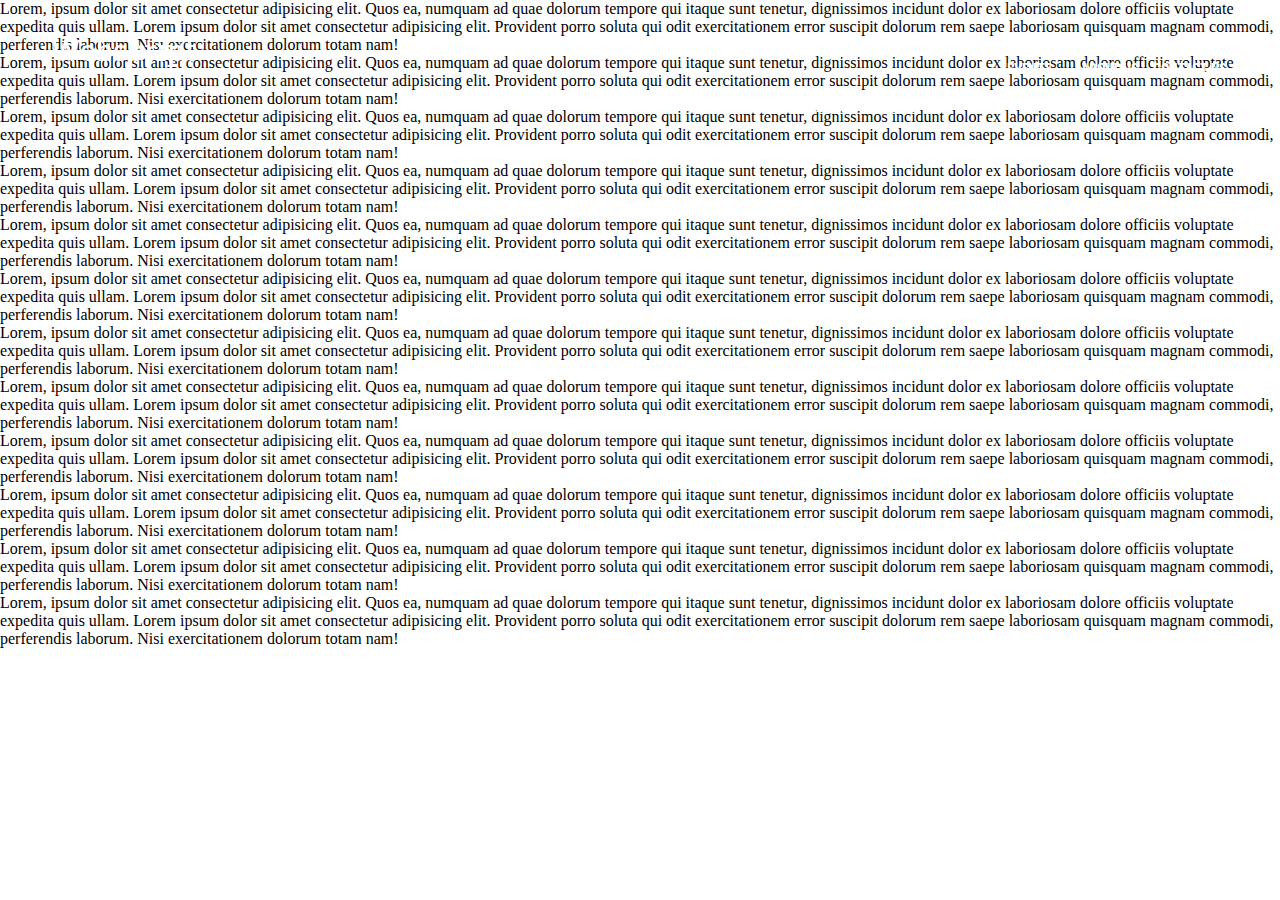
<file: my-special-navbar.html>
<!DOCTYPE html>
<html lang="en">
<head>
    <meta charset="UTF-8">
    <meta name="viewport" content="width=device-width, initial-scale=1.0">
    <meta http-equiv="X-UA-Compatible" content="ie=edge">
    <link href="https://fonts.googleapis.com/css?family=Playfair+Display|Roboto|Roboto+Condensed|Roboto+Slab" rel="stylesheet">
    <script src="https://ajax.googleapis.com/ajax/libs/jquery/3.3.1/jquery.min.js"></script>
    <title>Document</title>
    <link rel="stylesheet" href="style.css">
    <script src="sticky.js"></script>
</head>
<body>
    <header class="bg-image">
        <div class="bw-gradient"></div>
        <div class="header">
            <div class="sub-header">
                    <ul class="left-menu">
                            <li><a href="#">EVENTS</a></li>
                            <li><a href="#">ABOUT US</a></li>
                            <li><a href="#">CONTACT US</a></li>
                        </ul>
                        <div class="logo">
                            <a href="#">Webscript</a>
                        </div>
                        <ul class="right-menu">
                            <li><a href="#">HOME</a></li>
                            <li><a href="#">GALLARY</a></li>
                            <li><a href="#">NEWS</a></li>
                        </ul>
            </div>

        </div>
    </header>

    <p class="para">
        Lorem, ipsum dolor sit amet consectetur adipisicing elit. Quos ea, numquam ad quae dolorum tempore qui itaque sunt tenetur, dignissimos incidunt dolor ex laboriosam dolore officiis voluptate expedita quis ullam. Lorem ipsum dolor sit amet consectetur adipisicing elit. Provident porro soluta qui odit exercitationem error suscipit dolorum rem saepe laboriosam quisquam magnam commodi, perferendis laborum. Nisi exercitationem dolorum totam nam!
    </p>

    <p class="para">
            Lorem, ipsum dolor sit amet consectetur adipisicing elit. Quos ea, numquam ad quae dolorum tempore qui itaque sunt tenetur, dignissimos incidunt dolor ex laboriosam dolore officiis voluptate expedita quis ullam. Lorem ipsum dolor sit amet consectetur adipisicing elit. Provident porro soluta qui odit exercitationem error suscipit dolorum rem saepe laboriosam quisquam magnam commodi, perferendis laborum. Nisi exercitationem dolorum totam nam!
    </p>
    <p class="para">
        Lorem, ipsum dolor sit amet consectetur adipisicing elit. Quos ea, numquam ad quae dolorum tempore qui itaque sunt tenetur, dignissimos incidunt dolor ex laboriosam dolore officiis voluptate expedita quis ullam. Lorem ipsum dolor sit amet consectetur adipisicing elit. Provident porro soluta qui odit exercitationem error suscipit dolorum rem saepe laboriosam quisquam magnam commodi, perferendis laborum. Nisi exercitationem dolorum totam nam!
    </p>
    <p class="para">
            Lorem, ipsum dolor sit amet consectetur adipisicing elit. Quos ea, numquam ad quae dolorum tempore qui itaque sunt tenetur, dignissimos incidunt dolor ex laboriosam dolore officiis voluptate expedita quis ullam. Lorem ipsum dolor sit amet consectetur adipisicing elit. Provident porro soluta qui odit exercitationem error suscipit dolorum rem saepe laboriosam quisquam magnam commodi, perferendis laborum. Nisi exercitationem dolorum totam nam!
    </p>
    <p class="para">
        Lorem, ipsum dolor sit amet consectetur adipisicing elit. Quos ea, numquam ad quae dolorum tempore qui itaque sunt tenetur, dignissimos incidunt dolor ex laboriosam dolore officiis voluptate expedita quis ullam. Lorem ipsum dolor sit amet consectetur adipisicing elit. Provident porro soluta qui odit exercitationem error suscipit dolorum rem saepe laboriosam quisquam magnam commodi, perferendis laborum. Nisi exercitationem dolorum totam nam!
    </p>

    <p class="para">
            Lorem, ipsum dolor sit amet consectetur adipisicing elit. Quos ea, numquam ad quae dolorum tempore qui itaque sunt tenetur, dignissimos incidunt dolor ex laboriosam dolore officiis voluptate expedita quis ullam. Lorem ipsum dolor sit amet consectetur adipisicing elit. Provident porro soluta qui odit exercitationem error suscipit dolorum rem saepe laboriosam quisquam magnam commodi, perferendis laborum. Nisi exercitationem dolorum totam nam!
    </p>
    <p class="para">
        Lorem, ipsum dolor sit amet consectetur adipisicing elit. Quos ea, numquam ad quae dolorum tempore qui itaque sunt tenetur, dignissimos incidunt dolor ex laboriosam dolore officiis voluptate expedita quis ullam. Lorem ipsum dolor sit amet consectetur adipisicing elit. Provident porro soluta qui odit exercitationem error suscipit dolorum rem saepe laboriosam quisquam magnam commodi, perferendis laborum. Nisi exercitationem dolorum totam nam!
    </p>
    <p class="para">
            Lorem, ipsum dolor sit amet consectetur adipisicing elit. Quos ea, numquam ad quae dolorum tempore qui itaque sunt tenetur, dignissimos incidunt dolor ex laboriosam dolore officiis voluptate expedita quis ullam. Lorem ipsum dolor sit amet consectetur adipisicing elit. Provident porro soluta qui odit exercitationem error suscipit dolorum rem saepe laboriosam quisquam magnam commodi, perferendis laborum. Nisi exercitationem dolorum totam nam!
    </p>
    <p class="para">
        Lorem, ipsum dolor sit amet consectetur adipisicing elit. Quos ea, numquam ad quae dolorum tempore qui itaque sunt tenetur, dignissimos incidunt dolor ex laboriosam dolore officiis voluptate expedita quis ullam. Lorem ipsum dolor sit amet consectetur adipisicing elit. Provident porro soluta qui odit exercitationem error suscipit dolorum rem saepe laboriosam quisquam magnam commodi, perferendis laborum. Nisi exercitationem dolorum totam nam!
    </p>

    <p class="para">
            Lorem, ipsum dolor sit amet consectetur adipisicing elit. Quos ea, numquam ad quae dolorum tempore qui itaque sunt tenetur, dignissimos incidunt dolor ex laboriosam dolore officiis voluptate expedita quis ullam. Lorem ipsum dolor sit amet consectetur adipisicing elit. Provident porro soluta qui odit exercitationem error suscipit dolorum rem saepe laboriosam quisquam magnam commodi, perferendis laborum. Nisi exercitationem dolorum totam nam!
    </p>
    <p class="para">
        Lorem, ipsum dolor sit amet consectetur adipisicing elit. Quos ea, numquam ad quae dolorum tempore qui itaque sunt tenetur, dignissimos incidunt dolor ex laboriosam dolore officiis voluptate expedita quis ullam. Lorem ipsum dolor sit amet consectetur adipisicing elit. Provident porro soluta qui odit exercitationem error suscipit dolorum rem saepe laboriosam quisquam magnam commodi, perferendis laborum. Nisi exercitationem dolorum totam nam!
    </p>
    <p class="para">
            Lorem, ipsum dolor sit amet consectetur adipisicing elit. Quos ea, numquam ad quae dolorum tempore qui itaque sunt tenetur, dignissimos incidunt dolor ex laboriosam dolore officiis voluptate expedita quis ullam. Lorem ipsum dolor sit amet consectetur adipisicing elit. Provident porro soluta qui odit exercitationem error suscipit dolorum rem saepe laboriosam quisquam magnam commodi, perferendis laborum. Nisi exercitationem dolorum totam nam!
    </p>
</body>
</html>
</file>
<file: style.css>
*{
    margin: 0;
    padding: 0;
}

.header{
    position:absolute;
    width: 100%;
    height: auto;
    margin: 0 auto;
}
header{
  width:100%;
  overflow: hidden;
}
img.big{
  width:100%;
  float:left;
}
.sub-header{
    position: relative;
    width: 100%;
    height: auto;
    margin: 0 auto;

}
/* .sub-header .menu{
    float: right;
} */
.logo{
  width:100%;
  height: auto;
  position: relative;
  margin-top: 30px;
  margin-left: 50px;

}
.sub-header .logo a{
    color: #fff;
    text-decoration: none;
    font-family: 'Roboto Slab', sans-serif;
    font-size: 30px;
    position: relative;
    display: block;
}
.sub-header ul{
  float:right;
  margin-top:30px;
  margin-right: 50px;
}

.sub-header ul li{
    list-style: none;
    min-width:80px;
    font-size: 16px;
    float: left;
    text-align: center;
}

.sub-header ul li a{
    text-decoration: none;
    color:white;
    font-family: 'Roboto Condensed', sans-serif;
font-weight: bold;
    font-size: 14px;
    letter-spacing: -0.1px;
    display: block;
    border-radius: 2px;
}

.sub-header ul li:hover a{
    border:2px solid red;
}

/* 컨테이너 */
.container {width: 80%; margin: 0 auto; height: inherit; /* background: rgba(255,255,255,0.3);*/}

/* 슬릭 배너 */
.ban {position: relative; padding: 24px 0 40px;}
.ban .slick-prev {position: absolute; left: -80px; top: 80px; width: 50px; height: 50px; background: url(./images/icon.png) no-repeat -150px 0; text-indent: -9999px;}
.ban .slick-next {position: absolute; right: -80px; top: 80px; width: 50px; height: 50px; background: url(./images/icon.png) no-repeat -150px -43px; text-indent: -9999px;}
.ban .slick-prev:hover {background-position: -193px 0;}
.ban .slick-next:hover {background-position: -193px -43px;}
.ban img {border: 1px solid #dcdcdc;}
.ban img:hover {border-color: #98bcdc;}
/* .ban .slick-slide {margin: 10px;} */
.ban .slick-dots {position: absolute; bottom: 15px; display: block; width: 100%;text-align: center;}
.ban .slick-dots li {display: inline-block; width: 15px; height: 15px; margin: 5px; }
.ban .slick-dots li button {font-size: 0; line-height: 0; display: block; width: 15px; height: 15px;
cursor: pointer; background: #5dbfeb; border-radius: 50%;}
.ban .slick-dots li.slick-active button {background: #2b91c8;}



/* 푸터 */
.footer {padding: 25px 0; text-align: center;}
.footer ul {margin-bottom: 20px;}
.footer li {position: relative; display: inline; padding: 0 7px 0 10px;}
.footer li:before {content: ''; width: 1px; height: 12px; background: #ccc; position: absolute; left: 0; top: 2px;}
.footer li:first-child:before {width: 0; height: 0;}
.footer .w3c {margin-top: 15px;}


@media screen and (max-width:1200px){
    .sub-header{
        width: 100%;
    }
}

@media screen and (max-width:768px){
    .sub-header ul{
        position: relative;
        top: 30px;
        float: none;
        display: block;
    }
</file>
